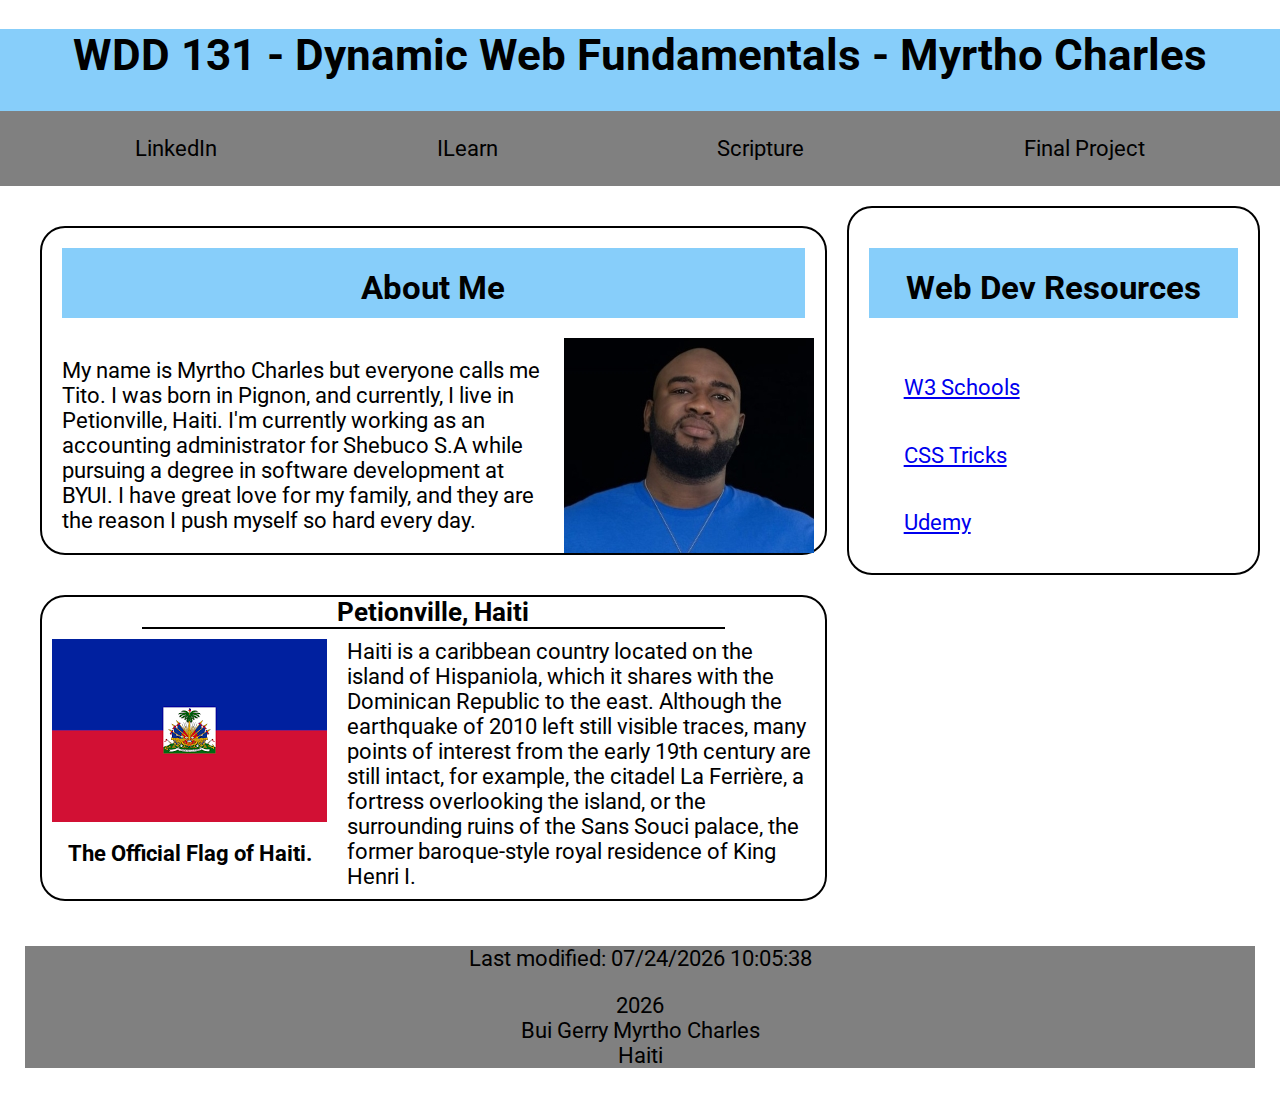
<file: index.html>
<!DOCTYPE html>
<html lang="en">
<head>
    <meta charset="UTF-8">
    <meta name="viewport" content="width=device-width, initial-scale=1.0">
    <title>WDD 131 - Dynamic Web Fundamentals - Myrtho Charles</title>
    <meta name="description" content="WDD 131 - Dynamic Web Fundamentals, Myrtho Charles, Web Development Resources">
    <meta name="author" content="Myrtho Charles">

    <!-- External Stylesheet -->
    <link rel="stylesheet" href="styles/base.css">

    <!-- Google Fonts API -->
    <link rel="preconnect" href="https://fonts.gstatic.com">
    <link href="https://fonts.googleapis.com/css2?family=Roboto:wght@400;700&display=swap" rel="stylesheet">

    <!-- JavaScript file with defer attribute -->
    <script defer src="scripts/getdates.js"></script>
</head>
<body>
    <header>
        <h1>WDD 131 - Dynamic Web Fundamentals - Myrtho Charles</h1>
        <nav>
            <a href="https://www.linkedin.com/in/bui-gerry-myrtho-charles-59a916179/">LinkedIn</a>             
            <a href="https://byui.instructure.com/.">ILearn</a>
            <a href="https://www.churchofjesuschrist.org/study/scriptures/nt/matt/5?lang=fra&id=p4#p4">Scripture</a>
            <a href="#">Final Project</a>
        </nav>
    </header>

    <main class="Homegrid">
        <section class="aboutme-card">
            <h2>About Me</h2>
            <p>My name is Myrtho Charles but everyone calls me Tito. I was born in Pignon, and currently, I live in Petionville, Haiti. I'm currently working as an accounting administrator for Shebuco S.A while pursuing a degree in software development at BYUI. I have great love for my family, and they are the reason I push myself so hard every day.</p>
            <img class="mypicture" src="images/mypicture.jpg" alt="My picture">
        </section>

        <section class="haiti-card">
            <h3>Petionville, Haiti</h3>
            <img class="haitian_flag" src="images/haitian_flag.png" alt="The Haitian flag">
            <p>Haiti is a caribbean country located on the island of Hispaniola, which it shares with the Dominican Republic to the east. Although the earthquake of 2010 left still visible traces, many points of interest from the early 19th century are still intact, for example, the citadel La Ferrière, a fortress overlooking the island, or the surrounding ruins of the Sans Souci palace, the former baroque-style royal residence of King Henri I.</p>
            <h4>The Official Flag of Haiti.</h4>
        </section>

        <section class="webdev-card">
            <h2>Web Dev Resources</h2>
            <a href="https://www.w3schools.com">W3 Schools</a>             
            <a href="https://css-tricks.com/">CSS Tricks</a>
            <a href="https://udemy.com/">Udemy</a>
        </section>
    </main>

    <footer>
        <p id="lastModified"></p>
        <p>
            <span id="currentyear"></span><br>
            Bui Gerry Myrtho Charles<br>
            Haiti
        </p>
    </footer>
</body>
</html>
</file>
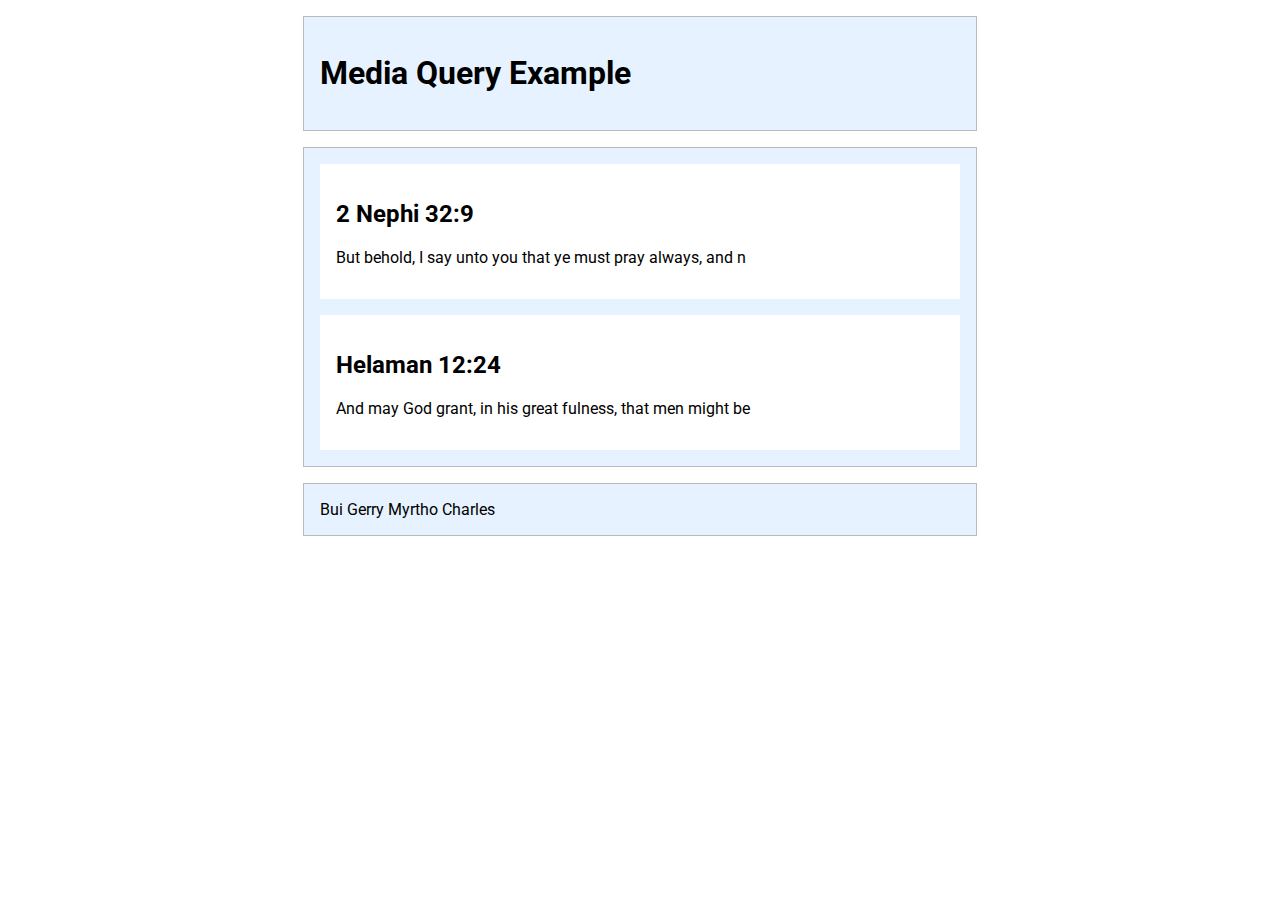
<file: week2/media-query.html>
<!DOCTYPE html>
<html lang="en">
<head>
    <meta charset="UTF-8">
    <meta name="viewport" content="width=device-width, initial-scale=1.0">
    <meta name:"description" content="Media query learning activity example page.">
    <meta name:"author" content="Bui Gerry Myrtho Charles">
    <link rel="preconnect" href="https://fonts.googleapis.com">
    <link rel="preconnect" href="https://fonts.gstatic.com" crossorigin>
    <link href="https://fonts.googleapis.com/css2?family=Roboto:ital,wght@0,100;0,300;0,400;0,500;0,700;0,900;1,100;1,300;1,400;1,500;1,700;1,900&display=swap" rel="stylesheet">
    <!-- External Stylesheets -->
    <link rel="stylesheet" href="styles/media-query.css">
    <link rel="stylesheet" href="styles/media-query-large.css">
    <title>Document</title>
</head>
<body>
    <header>
        <h1>Media Query Example</h1>
       </header>
       <main>
        <section>
        <h2>2 Nephi 32:9</h2>
        <p>But behold, I say unto you that ye must pray always, and n
        </section>
        <section>
        <h2>Helaman 12:24</h2>
        <p>And may God grant, in his great fulness, that men might be
        </section>
       </main>
       <footer>
        Bui Gerry Myrtho Charles
       </footer>
</body>
</html>
</file>
<file: styles/base.css>
@import url('https://fonts.googleapis.com/css2?family=Roboto:ital,wght@0,100;0,300;0,400;0,500;0,700;0,900;1,100;1,300;1,400;1,500;1,700;1,900&display=swap');

#content {
    max-width: 1600px;
}

body {
    font-family: "Roboto", sans-serif;
    font-size: 22px;
    margin: 0 auto;
    text-align: center;
}

header{
    background-color: lightskyblue;
    
}

nav {
    display: flex;
    justify-content: space-around;
    width: auto;
    padding: 25px;
    background-color: grey;
}

nav a {
    text-align: center;
    color: black;
    text-decoration: none;
    font-family: "Roboto";   
}

nav a:hover {
    background-color: black;
    color: white;
}

main {
    display: grid;
    grid-template-columns: 2fr 1fr;
    margin: 20px;
}

h2{
    background-color: lightskyblue;
    margin: 20px;
    padding: 20px;
    height: 30px;
    text-align: center;
}

.aboutme-card{
    display: grid;
    grid-template-columns: 2fr 1fr;
    margin: 20px;
    text-align: left;
    border: 2px solid black;
    border-radius: 25px;
    
}

.aboutme-card h2{
    grid-column: 1/3;
    grid-row: 1/2;
    text-align: center;
}

.aboutme-card p{
    grid-column: 1/2;
    grid-row: 2/3;
    text-align: left;
    margin: 20px;
}

.mypicture{
    grid-column: 2/3;
    grid-row: 2/3;
}

.haiti-card {
    grid-column: 1/2;
    grid-row: 2/3;
    display: grid;
    grid-template-columns: 1fr 2fr;
    margin: 20px;
    text-align: left;
    border: 2px solid black;
    border-radius: 25px;
}

.haiti-card h3{
    grid-column: 1/3;
    grid-row: 1/2;
    text-align: center;
    border-bottom: 2px solid black;
    margin:0 100px;
}

.haitian_flag {
    grid-column: 1/2;
    grid-row: 2/3;
    margin: 10px;
}

.haiti-card h4{
    grid-column: 1/2;
    grid-row: 3/4;
    text-align: center;
    margin-top: 5px;
}

.haiti-card p{
    grid-column: 2/3;
    grid-row: 2/4;
    text-align: left;
    margin: 10px;
}

.webdev-card{
    grid-column: 2/3;
    grid-row: 1/2;
    text-align: left;
    display: grid;
    grid-template-columns: 1fr;
    border: 2px solid black;
    border-radius: 25px;
}

.webdev-card h2{
    padding:20px;
    margin-top: 40px;
}

.webdev-card a{
    padding-left:50px;
    margin: 5px;
}

footer{
    margin: 25px;
    background-color: gray;
}
</file>
<file: week2/styles/media-query.css>
body {
    font-family: 'Roboto', sans-serif;
}

header, main, footer {
    max-width: 640px;
    margin: 1rem auto;
    border: 1px solid #bbb;
    padding: 1rem;
    background-color: #e6f2ff;
   }
   main {
    display: grid;
    grid-template-columns: 1fr;
    grid-gap: 1rem;
   }
   section {
    padding: 1rem;
    background-color: #fff;
   }
</file>
<file: week2/styles/media-query-large.css>
@media screen and (max-width: 500px)
{

header {
    color: white;
    background-color: black;
}

main {
    display : grid;
    grid-template-columns: 1fr 1fr;
}
}
</file>
